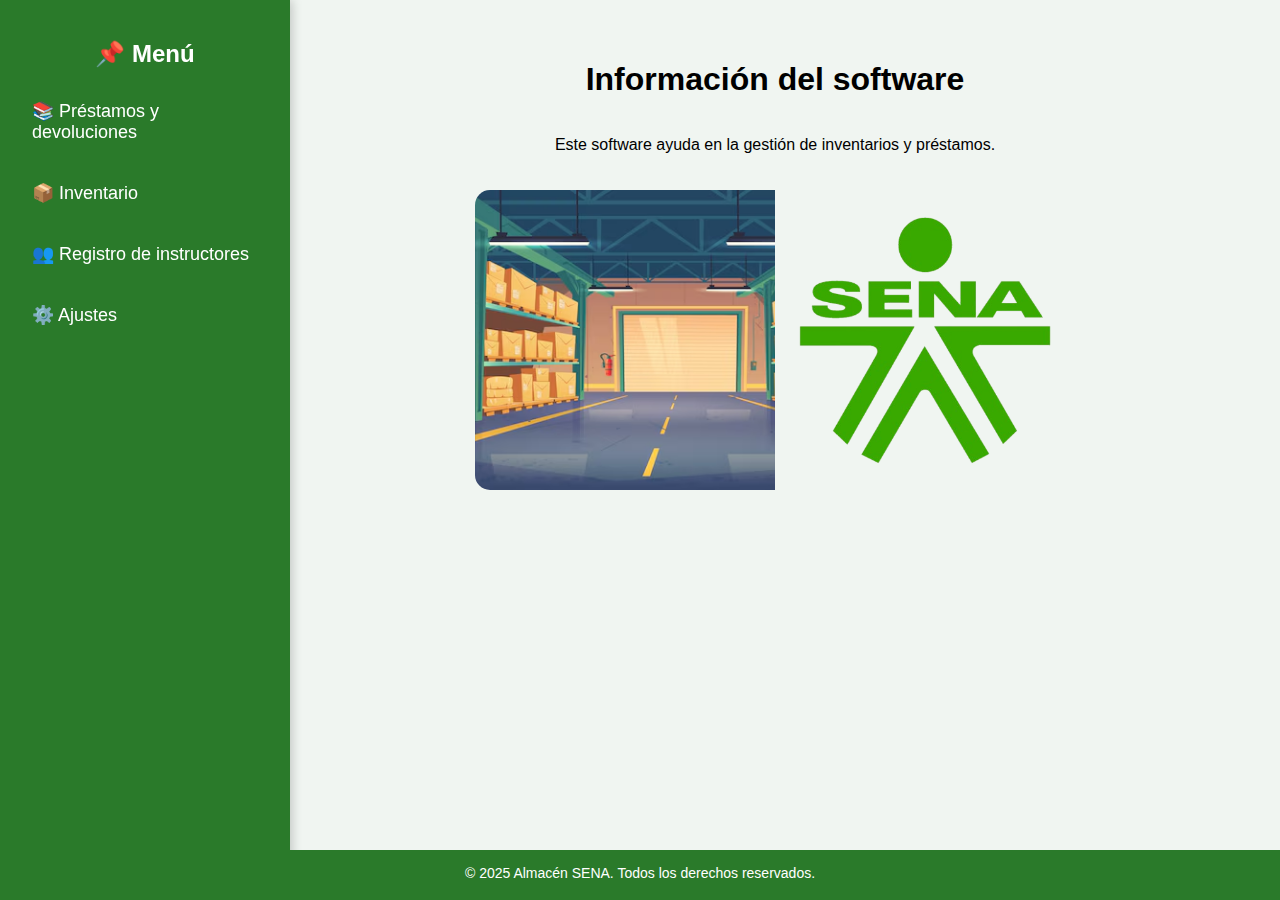
<file: index.html>
<!DOCTYPE html>
<html lang="es">
<head>
    <meta charset="UTF-8">
    <meta name="viewport" content="width=device-width, initial-scale=1.0">
    <title>Menú</title>
    <link rel="stylesheet" href="Css/style.css">
</head>
<body>
    
    <div class="sidebar">
        <h2>📌 Menú</h2>
        <ul>
            <li><a href="prestamos.html">📚 Préstamos y devoluciones</a></li>
            <li><a href="inventario.html">📦 Inventario</a></li>
            <li><a href="registro.html">👥 Registro de instructores</a></li>
            <li><a class="ajuste" href="ajustes.html">⚙️ Ajustes</a></li>
        </ul>
    </div>

    
    <div class="content">
        <h1>Información del software</h1>
        <p>Este software ayuda en la gestión de inventarios y préstamos.</p>
       

        <div class="carousel-container">
            <div class="carousel">
                <img src="Img/almacen-interior-logistica-entrega-carga_107791-1777.avif" alt="Imagen 1">
                <img src="Img/LOGOSENA-removebg-preview.png" alt="Imagen 2">
                <img src="Img/pngtree-black-warehouse-free-drawing-image_2292759.jpg" alt="Imagen 3">
                <img src="Img/Sena_logoverde.png" alt="Imagen 4">
            </div>
        </div>
    </div>

    
    <footer class="pie">
        &copy; 2025 Almacén SENA. Todos los derechos reservados.
    </footer>

   
    <script>
        const carousel = document.querySelector('.carousel');
        let index = 0;

        function changeImage() {
            index = (index + 1) % 3; 
            carousel.style.transform = `translateX(-${index * 100}%)`;
        }

        setInterval(changeImage, 3000);
    </script>
</body>
</html>
</file>
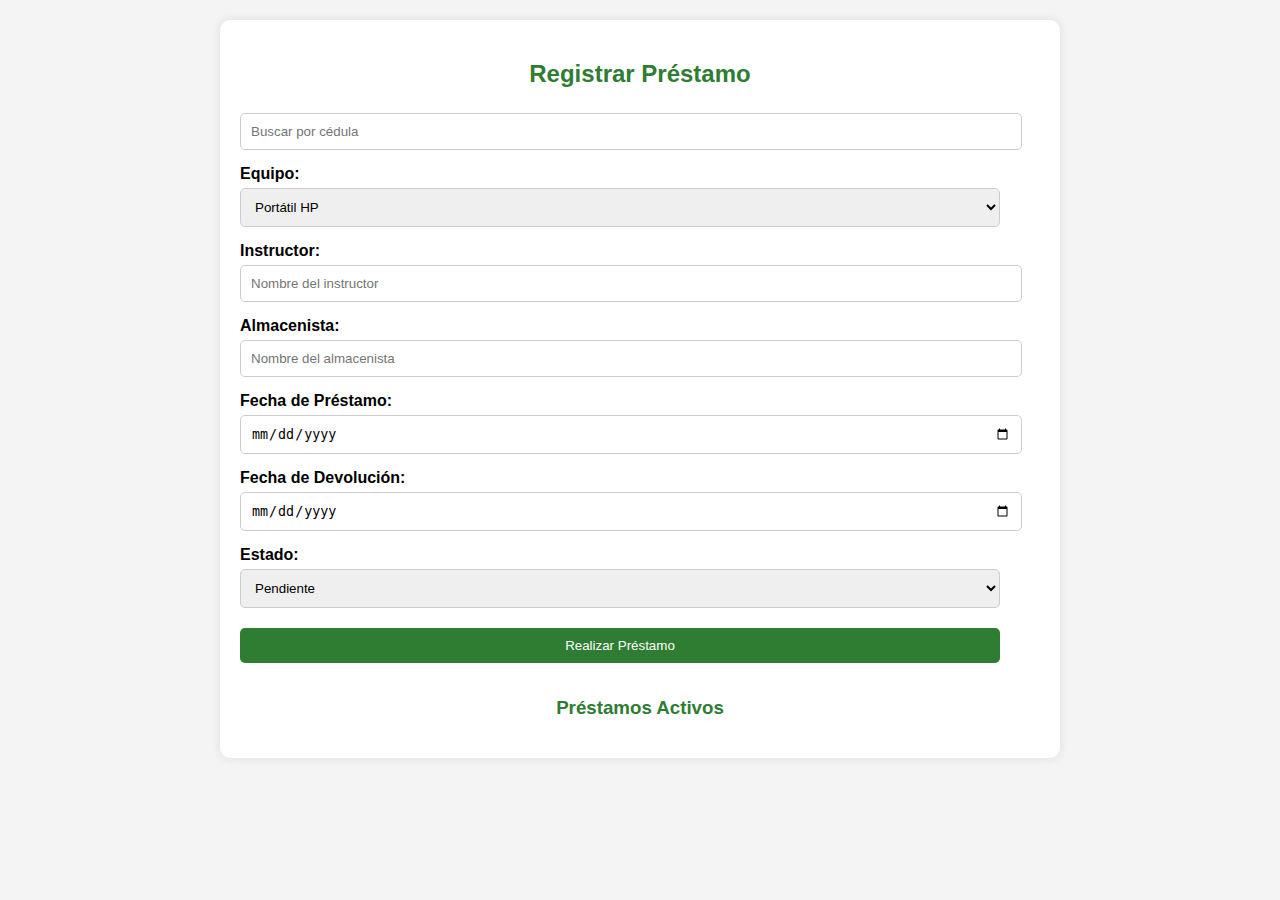
<file: prestamos.html>
<!DOCTYPE html>
<html lang="es">
<head>
    <meta charset="UTF-8">
    <meta name="viewport" content="width=device-width, initial-scale=1.0">
    <title>Módulo de Préstamos</title>
    <link rel="stylesheet" href="Css/prestamos.css?v=<?php echo time(); ?>">
    <script>
        document.addEventListener("DOMContentLoaded", function () {
            if (localStorage.getItem("modoOscuro") === "enabled") {
                document.body.classList.add("dark-mode");
            } else {
                document.body.classList.remove("dark-mode");
            }
        });
        </script>
        
    <style>
        
        .prestamo-item {
            border: 1px solid #ccc;
            padding: 10px;
            margin: 5px 0;
        }
    </style>
</head>
<body>
    <div class="container">
        <h2>Registrar Préstamo</h2>
        <input type="text" id="busqueda" placeholder="Buscar por cédula" onkeyup="filtrarPrestamos()">
        
        <label for="equipo">Equipo:</label>
        <select id="equipo">
            <option value="Portátil HP">Portátil HP</option>
            <option value="Portatil lenovo">Portátil Lenovo</option>
            <option value="Portatil DELL">Portátil Dell</option>
        </select>
        
        <label for="instructor">Instructor:</label>
        <input type="text" id="instructor" placeholder="Nombre del instructor">
        
        <label for="almacenista">Almacenista:</label>
        <input type="text" id="almacenista" placeholder="Nombre del almacenista">
        
        <label for="fechaPrestamo">Fecha de Préstamo:</label>
        <input type="date" id="fechaPrestamo">
        
        <label for="fechaDevolucion">Fecha de Devolución:</label>
        <input type="date" id="fechaDevolucion">
        
        <label for="estado">Estado:</label>
        <select id="estado">
            <option value="Pendiente">Pendiente</option>
            <option value="Devuelto">Devuelto</option>
        </select>

        <button onclick="registrarPrestamo()">Realizar Préstamo</button>
        
        <h3>Préstamos Activos</h3>
        <div id="prestamos"></div>
    </div>

    <script>
        let listaPrestamos = [];

        function registrarPrestamo() {
            let equipo = document.getElementById('equipo').value;
            let instructor = document.getElementById('instructor').value.trim();
            let almacenista = document.getElementById('almacenista').value.trim();
            let fechaPrestamo = document.getElementById('fechaPrestamo').value;
            let fechaDevolucion = document.getElementById('fechaDevolucion').value;
            let estado = document.getElementById('estado').value;

            if (instructor === "" || almacenista === "" || fechaPrestamo === "" || fechaDevolucion === "") {
                alert("Por favor, completa todos los campos.");
                return;
            }

            let prestamo = {
                equipo,
                instructor,
                almacenista,
                fechaPrestamo,
                fechaDevolucion,
                estado
            };

            listaPrestamos.push(prestamo);
            mostrarPrestamos(listaPrestamos);
            limpiarCampos();
        }

        function mostrarPrestamos(prestamos) {
            let contenedor = document.getElementById('prestamos');
            contenedor.innerHTML = "";

            if (prestamos.length === 0) {
                contenedor.innerHTML = "<p>No hay préstamos registrados.</p>";
                return;
            }

            prestamos.forEach((p, index) => {
                contenedor.innerHTML += `
                    <div class="prestamo-item">
                        <strong>Equipo:</strong> ${p.equipo}<br>
                        <strong>Instructor:</strong> ${p.instructor}<br>
                        <strong>Almacenista:</strong> ${p.almacenista}<br>
                        <strong>Fecha Préstamo:</strong> ${p.fechaPrestamo}<br>
                        <strong>Fecha Devolución:</strong> ${p.fechaDevolucion}<br>
                        <strong>Estado:</strong> ${p.estado}<br>
                    </div>
                `;
            });
        }

        function limpiarCampos() {
            document.getElementById('instructor').value = "";
            document.getElementById('almacenista').value = "";
            document.getElementById('fechaPrestamo').value = "";
            document.getElementById('fechaDevolucion').value = "";
            document.getElementById('estado').value = "Pendiente";
        }

        function filtrarPrestamos() {
            let filtro = document.getElementById('busqueda').value.toLowerCase();
            let prestamosFiltrados = listaPrestamos.filter(p => 
                p.instructor.toLowerCase().includes(filtro)
            );
            mostrarPrestamos(prestamosFiltrados);
        }
    </script>
</body>
</html>
</file>
<file: Css/style.css>
html, body {
    height: 100%;
    margin: 0;
    font-family: 'Poppins', sans-serif;
    overflow: hidden;
}

body {
    background-color: #f0f5f1; /* Fondo en modo claro */
    color: black;
    transition: background-color 0.3s, color 0.3s;
}

body.dark-mode {
    background-color: #222831; /* Fondo en modo oscuro */
    color: white;
}

.wrapper {
    height: 100vh;
    display: flex;
    flex-direction: column;
    overflow: hidden;
}

.main-content {
    flex: 1 0 auto;
    display: flex;
    overflow: hidden;
}

.sidebar {
    width: 250px;
    background: #2a7a2a;
    color: white;
    padding: 20px;
    height: 100vh;
    position: fixed;
    left: 0;
    top: 0;
    box-shadow: 2px 0 10px rgba(0, 0, 0, 0.2);
    overflow: hidden;
}

.sidebar h2 {
    text-align: center;
    margin-bottom: 20px;
    font-size: 24px;
    font-weight: bold;
}

.sidebar ul {
    list-style: none;
    padding: 0;
}

.sidebar ul li {
    margin: 15px 0;
}

.sidebar ul li a {
    text-decoration: none;
    color: white;
    font-size: 18px;
    display: block;
    padding: 12px;
    border-radius: 8px;
    transition: 0.3s ease-in-out;
}

.sidebar ul li a:hover {
    background: #45a045;
    transform: scale(1.05);
}

.content {
    margin-left: 270px;
    padding: 40px;
    flex-grow: 1;
    display: flex;
    flex-direction: column;
    align-items: center;
    overflow: hidden;
    margin-bottom: 50px; /* Espacio para el footer fijo */
}

.carousel-container {
    width: 100%;
    max-width: 600px;
    overflow: hidden;
    border-radius: 15px;
    margin-top: 20px;
    position: relative;
}

.carousel {
    display: flex;
    transition: transform 0.5s ease-in-out;
    width: 50%;
}

.carousel img {
    width: 100%;
    height: auto;
    object-fit: cover;
    flex-shrink: 0;
}

.pie {
    text-align: center;
    padding: 15px;
    background: #2a7a2a;
    color: white;
    font-size: 14px;
    width: 100%;
    height: 50px;
    box-sizing: border-box;
    position: fixed; /* Fijamos el footer en la parte inferior */
    bottom: 0;
    left: 0;
}

@media (max-width: 768px) {
    .sidebar {
        width: 100%;
        height: auto;
        position: relative;
        padding: 15px;
    }

    .content {
        margin-left: 0;
        padding: 20px;
        margin-bottom: 50px; /* Espacio para el footer en modo responsive */
    }

    .carousel-container {
        width: 90%;
    }

    .main-content {
        min-height: auto;
    }
}

body.dark-mode .sidebar {
    background: #1b5e1b;
}

button {
    background-color: #2a7a2a;
    color: white;
}

body.dark-mode button {
    background-color: #1b5e1b;
    color: white;
}

.animacion-boton {
    transform: scale(1.1);
    transition: transform 0.2s ease-in-out;
}

.logout-btn {
    display: inline-block;
    padding: 10px 20px;
    background-color: #c41a1a;
    color: white;
    text-decoration: none;
    font-weight: bold;
    border-radius: 8px;
    text-align: center;
    transition: 0.3s;
    box-shadow: 0 0 10px rgba(175, 42, 42, 0.8);
}

.logout-btn:hover {
    background-color: #ff4c4c;
    border-color: #d32f2f;
    box-shadow: 0 0 15px rgba(255, 76, 76, 1);
    transform: scale(1.02);
}

.user-info {
    background-color: #34495e;
    border-radius: 8px;
    padding: 6px;
    margin-bottom: 20px;
    text-align: center;
    font-size: 16px;
    font-family: 'Poppins', sans-serif;
}

.user-info span#username {
    color: #66ff00;
    font-weight: bold;
    font-size: 16px;
}


html, body {
    overflow: auto !important;
}

/* Estilo para el contenedor del botón y menú */
.sesiones-container {
    position: fixed;
    top: 10px;
    right: 10px;
    font-family: 'Poppins', sans-serif;
    z-index: 5000; /* Asegurar que esté por encima del sidebar y footer */
}

/* Estilo para el botón */
.sesiones-container .sesiones-btn {
    background-color: #4caf50; /* Verde */
    color: white;
    border: none;
    padding: 8px 16px;
    border-radius: 4px;
    cursor: pointer;
    font-size: 14px;
    transition: background-color 0.3s;
    display: block; /* Asegurar que el botón sea visible */
}

.sesiones-container .sesiones-btn:hover {
    background-color: #388e3c; /* Verde más oscuro */
}

/* Estilo para el menú desplegable */
.sesiones-menu {
    display: none;
    position: absolute;
    top: 40px;
    right: 0;
    background-color: #f5f5f5;
    border: 1px solid #ccc;
    border-radius: 5px;
    padding: 10px;
    max-width: 350px; /* Aumentado para mayor claridad */
    box-shadow: 0 2px 5px rgba(0, 0, 0, 0.1);
    z-index: 3000;
}

.sesiones-menu.active {
    display: block;
}

.sesiones-menu h3 {
    margin: 0 0 10px 0;
    font-size: 16px;
    color: #2e7d32; /* Verde oscuro */
}

.sesiones-menu ul {
    list-style: none;
    padding: 0;
    margin: 0;
    max-height: 150px;
    overflow-y: auto;
}

.sesiones-menu li {
    font-size: 14px;
    color: #424242; /* Gris oscuro */
    margin-bottom: 5px;
}

.sesiones-menu li span {
    display: block;
    font-size: 12px;
    color: #757575; /* Gris medio */
}

.sesiones-menu li .hora-cierre {
    color: #d32f2f; /* Rojo oscuro para diferenciar */
    font-weight: bold;
}

.sesiones-menu {
    display: none;
    position: absolute;
    top: 40px;
    right: 0;
    background-color: #f5f5f5;
    border: 1px solid #ccc;
    border-radius: 5px;
    padding: 10px;
    max-width: 350px; /* Aumentado para mayor claridad */
    box-shadow: 0 2px 5px rgba(0, 0, 0, 0.1);
    z-index: 3000;
}

.sesiones-menu li span {
    display: block;
    font-size: 12px;
    color: #757575; /* Gris medio */
}

.sesiones-menu li .hora-cierre {
    color: #d32f2f; /* Rojo oscuro para diferenciar */
    font-weight: bold;
}

/* Modo oscuro */
body.dark-mode .sesiones-menu li .hora-cierre {
    color: #ff5252; /* Rojo claro en modo oscuro */
}


.sesiones-menu .no-activos {
    color: #757575;
    font-style: italic;
}

/* Ajustes para modo oscuro */
body.dark-mode .sesiones-container .sesiones-btn {
    background-color: #388e3c; /* Verde más oscuro para modo oscuro */
}

body.dark-mode .sesiones-container .sesiones-btn:hover {
    background-color: #2e7d32; /* Verde aún más oscuro */
}

body.dark-mode .sesiones-menu {
    background-color: #333;
    border-color: #555;
}

body.dark-mode .sesiones-menu h3 {
    color: #66bb6a; /* Verde más claro para modo oscuro */
}

body.dark-mode .sesiones-menu li {
    color: #ddd; /* Texto claro en modo oscuro */
}

body.dark-mode .sesiones-menu li span {
    color: #bbb; /* Texto secundario en modo oscuro */
}

body.dark-mode .sesiones-menu .no-activos {
    color: #bbb;
}
</file>
<file: Css/prestamos.css>
body {
    font-family: Arial, sans-serif;
    background-color: #f4f4f4;
    margin: 0;
    padding: 0;
    display: flex;
    flex-direction: column;
    align-items: center;
    min-height: 100vh;
}
.container {
    max-width: 800px;
    background: white;
    padding: 20px;
    border-radius: 10px;
    box-shadow: 0px 0px 10px rgba(0, 0, 0, 0.1);
    margin-top: 20px;
}
h2, h3 {
    text-align: center;
    color: #2e7d32;
}
label {
    font-weight: bold;
}
input, select, button {
    width: 95%;
    padding: 10px;
    margin-top: 5px;
    margin-bottom: 15px;
    border-radius: 5px;
    border: 1px solid #ccc;
}
button {
    background-color: #2e7d32;
    color: white;
    border: none;
    cursor: pointer;
    transition: background 0.3s;
}
button:hover {
    background-color: #1b5e20;
}
.prestamo {
    background: #e8f5e9;
    padding: 10px;
    margin: 10px 0;
    border-radius: 5px;
    box-shadow: 0px 0px 5px rgba(0, 0, 0, 0.1);
}
.prestamo p {
    margin: 5px 0;
}

.dark-mode {
    background-color: #222831;
    color: white;
}

.dark-mode .container {
    background-color: #333;
    color: white;
    box-shadow: 0px 0px 10px rgba(255, 255, 255, 0.1);
}

.dark-mode input,
.dark-mode select {
    background-color: #444;
    color: white;
    border: 1px solid #bbb;
}

.dark-mode button {
    background-color: #333;
    color: white;
    border: 1px solid white;
}

.dark-mode .prestamo {
    background: #3a3f47;
    box-shadow: 0px 0px 5px rgba(255, 255, 255, 0.1);
}
</file>
